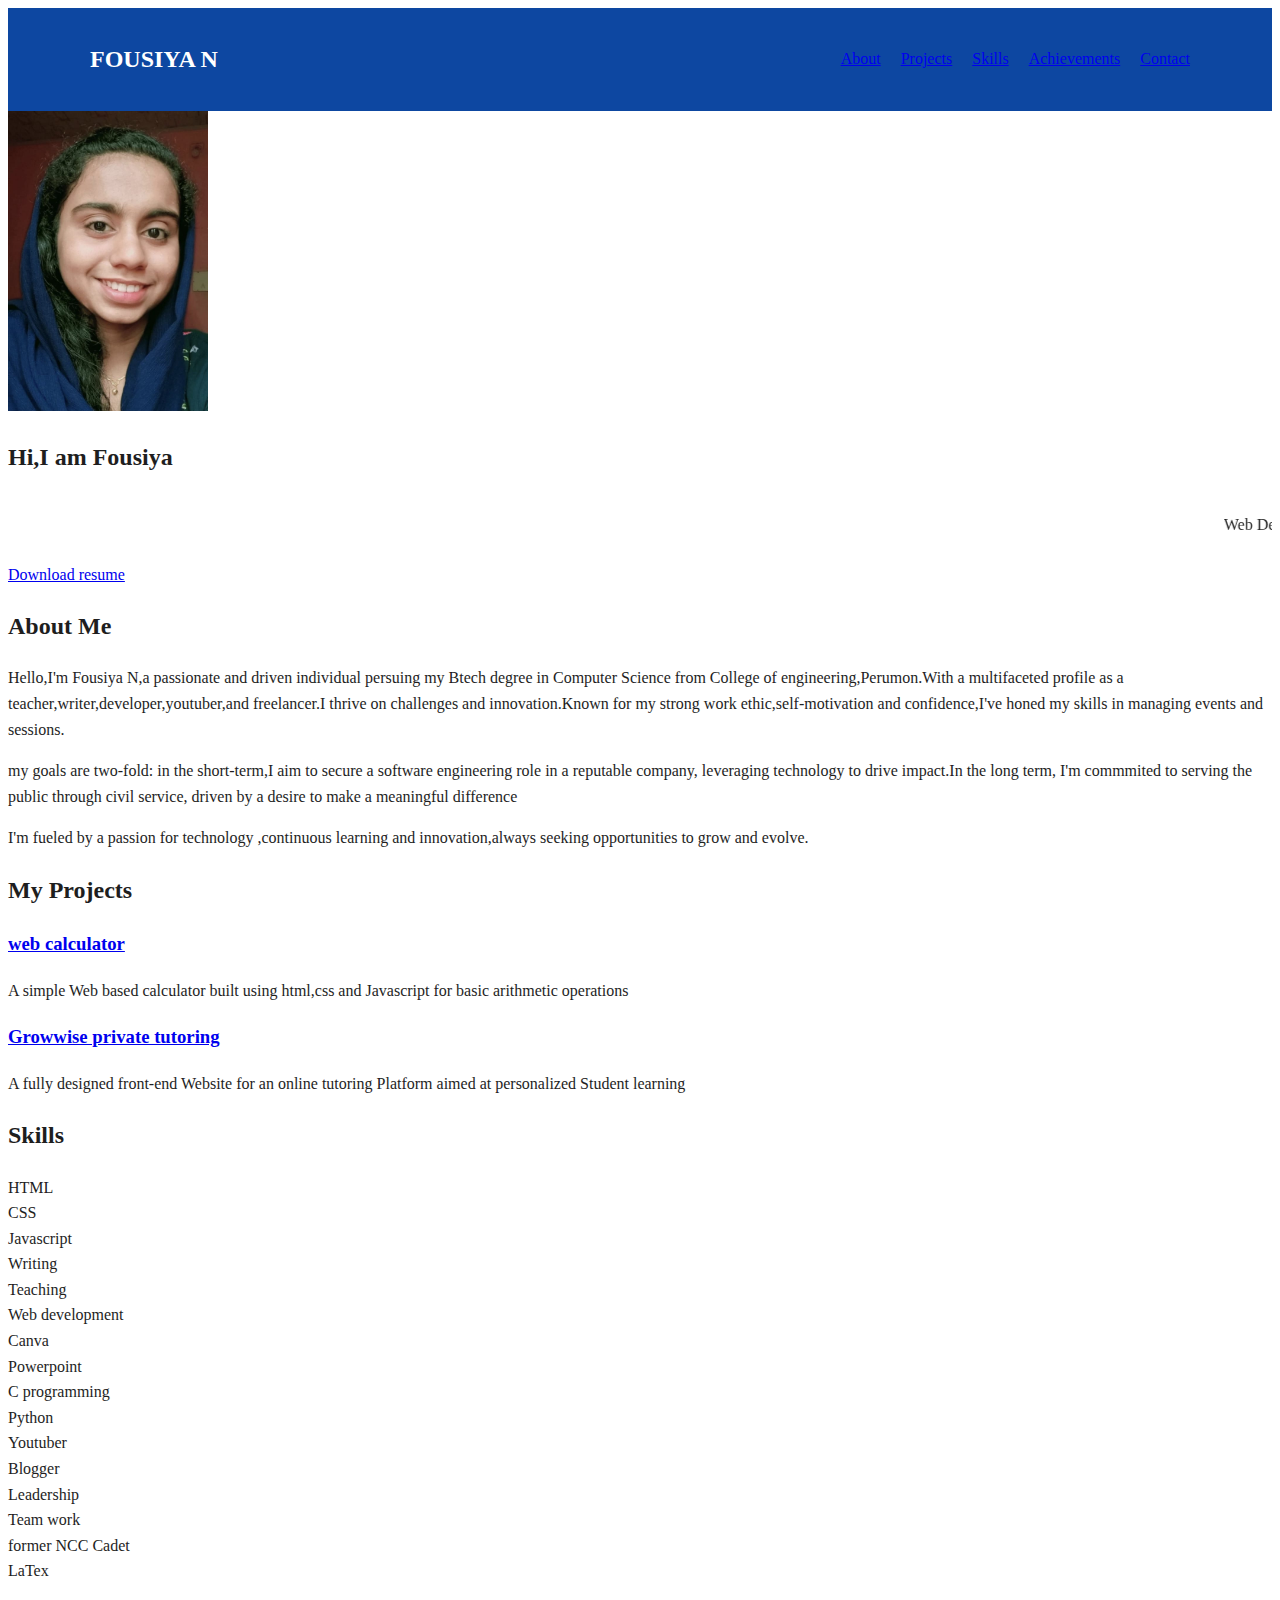
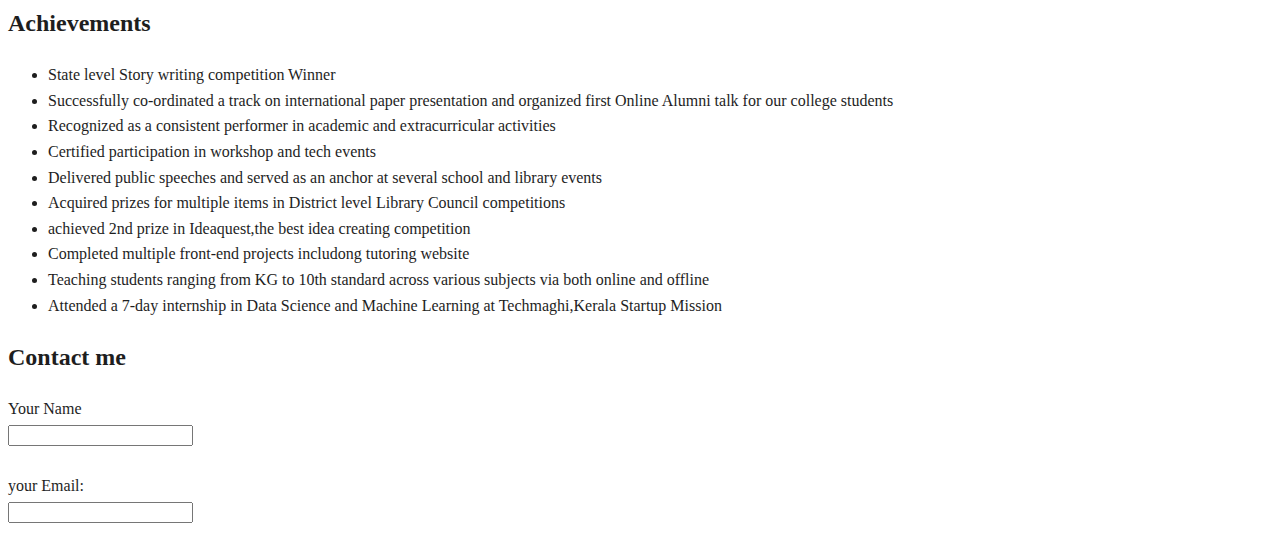
<file: index.html>
<!DOCTYPE html>
<html lang="en">
<head>
    <meta charset="UTF-8">
    <meta name="viewport" content="width=device-width, initial-scale=1.0">
    <title>Fousiya N-Portfolio</title>
    <link rel = "stylesheet" href = "styles.css">
</head>
<body>
    <header>
            <nav class="navbar">
                 <div class="container">
                    <h1 class="logo">FOUSIYA N</h1>
                    <ul class="nav-links">
                        <li><a href="#About">About</a></li>
                        <li><a href="#projects">Projects</a></li>
                        <li><a href="#Skills">Skills</a></li>
                        <li><a href="#Achievements">Achievements</a></li>
                        <li><a href="#Contact">Contact</a></li>
                        </ul>
                 </div>
            </nav>
    </header>


    <section class = "hero">
        <div class="hero-content">
            <img src="image.jpg" alt="FOUSIYA N" height="300px" width="200px" class="profile">
             <h2> Hi,I am Fousiya </h2>
             <marquee><p class="design"> Web Designer *Teacher  *Writer  *Youtuber</p></marquee>
             <a href="#" class="resume" target="blank">Download resume</a>


    <section id = "about" class="section">
             <h2> About Me </h2>
             <p>Hello,I'm Fousiya N,a passionate and driven individual persuing my Btech degree in Computer Science from College of engineering,Perumon.With a multifaceted profile as a teacher,writer,developer,youtuber,and freelancer.I thrive on challenges and innovation.Known for my strong work ethic,self-motivation and confidence,I've honed my skills in managing events and sessions.</p>
             <p>my goals are two-fold: in the short-term,I aim to secure a software engineering role in a reputable company, leveraging technology to drive impact.In the long term, I'm commmited to serving the public through civil service, driven by a desire to make a meaningful difference</p>
             <p>I'm fueled by a passion for technology ,continuous learning and innovation,always seeking opportunities to grow and evolve.</p>
    </section>


    <section id = "projects" class="section">
        <h2> My Projects </h2>
        <div class = "project">
            <h3><a href="calculator.html">web calculator</a></h3>
            <p>A simple Web based calculator built using html,css and Javascript for basic arithmetic operations</p>
        </div>
        <div class = "project">
        <h3> <a href = "https://growwisetutoring.netlify.app/">Growwise private tutoring</a></h3>
        <p>A fully designed front-end Website for an online tutoring Platform  aimed at personalized Student learning</p>
        </div>
    </section>
    
    
    
    <section id = "Skills" class="section">
        <h2> Skills </h2>
        <div class = "skillslist">
            <div>HTML</div>
            <div>CSS</div>
            <div>Javascript</div>
            <div>Writing</div>
            <div>Teaching</div>
            <div>Web development</div>
            <div>Canva</div>
            <div>Powerpoint</div>
            <div>C programming</div>
            <div>Python</div>
            <div>Youtuber</div>
            <div>Blogger</div>
            <div>Leadership</div>
            <div>Team work</div>
            <div> former NCC Cadet</div>
            <div>LaTex</div>
        </div>
    </section>

    <section id = "Achievements">
        <h2>Achievements</h2>
        <ul>
            <li>State level Story writing competition Winner</li>
            <li>Successfully co-ordinated a track on international paper presentation and organized first Online Alumni talk for our college students</li>
            <li>Recognized as a consistent performer in academic and extracurricular activities</li>
            <li>Certified participation in workshop and tech events</li>
            <li>Delivered public speeches and served as an anchor at several school and library events</li>
            <li>Acquired prizes for multiple items in District level Library Council competitions </li>
            <li>achieved 2nd prize in Ideaquest,the best idea creating competition</li>
            <li>Completed multiple front-end projects includong tutoring website</li>
            <li>Teaching students ranging from KG to 10th standard across various subjects via both online and offline</li>
            <li>Attended a 7-day internship in Data Science and Machine Learning at Techmaghi,Kerala Startup Mission</li>



        </ul>
    </section>

    <section id = "Contact" class="section ">
        <h2> Contact me  </h2>
        <form action="#" method="POST">
            <label for="name">Your Name</label><br>
            <input type = "text" id="name" name="name" required>  <br><br>
            <label for="email"> your Email: </label><br>
            <input type="email" id="email" name="email"><br><br>
</file>
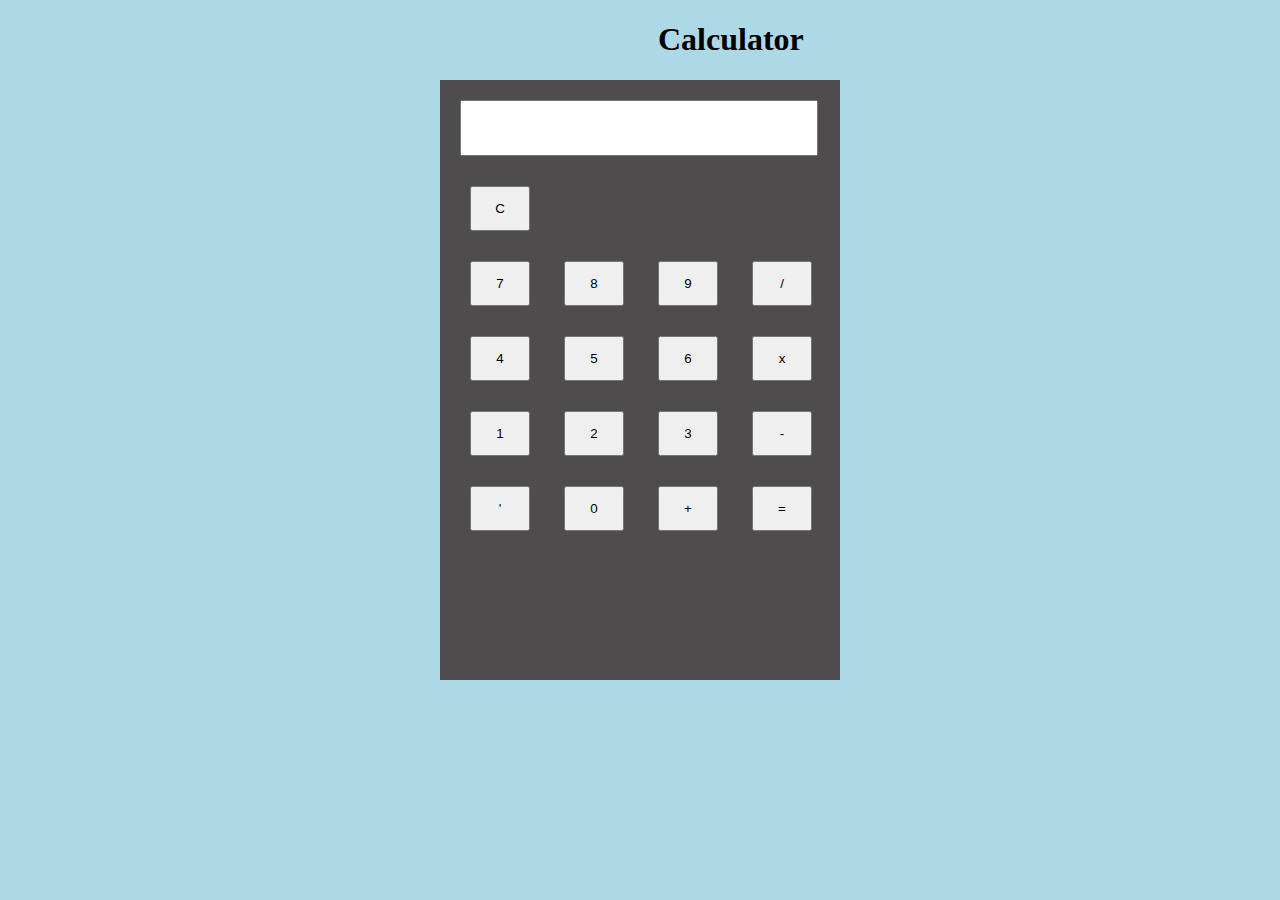
<file: calculator.html>
<!DOCTYPE html>
<html lang="en">
<head>
    <meta charset="UTF-8">
    <meta name="viewport" content="width=device-width, initial-scale=1.0">
    <title>Document</title>
    <link rel="stylesheet" href="calculator.css">
    <script src="calculator.js"></script>


</head>
<body style="background-color: lightblue;">
    
   <h1 class="name">Calculator</h1>
   
   
    <div class="main body">
        <div class="calculator">
            <div class="output">
                <input type="text" id="screen">



            </div>
            <div class="buttons">
                <button onclick="clearscreen()"class="btn">C</button>
                <div class="row1">
                    <button onclick="clickme(7)" class="btn">7</button>
                    <button onclick="clickme(8)" class="btn">8</button>
                    <button onclick="clickme(9)" class="btn">9</button>
                    <button onclick="clickme('/')" class="btn">/</button>
                </div>
                <div class="row2">
                    <button onclick="clickme(4)" class="btn">4</button>
                    <button onclick="clickme(5)" class="btn">5</button>
                    <button onclick="clickme(6)" class="btn">6</button>
                    <button onclick="clickme('*')" class="btn">x</button>


                </div>
                <div class="row3">
                    <button onclick="clickme(1)" class="btn">1</button>
                    <button onclick="clickme(2)" class="btn">2</button>
                    <button onclick="clickme(3)" class="btn">3</button>
                    <button onclick="clickme('-')" class="btn">-</button>


                </div>
                <div class="row3">
                    <button onclick="clickme('.')" class="btn">'</button>
                    <button onclick="clickme(0)" class="btn">0</button>
                    <button onclick="clickme('+')" class="btn">+</button>
                    <button onclick="equalclick()" class="btn">=</button>



                </div>


        </div>




    </div>
    
</body>
</html>
</file>
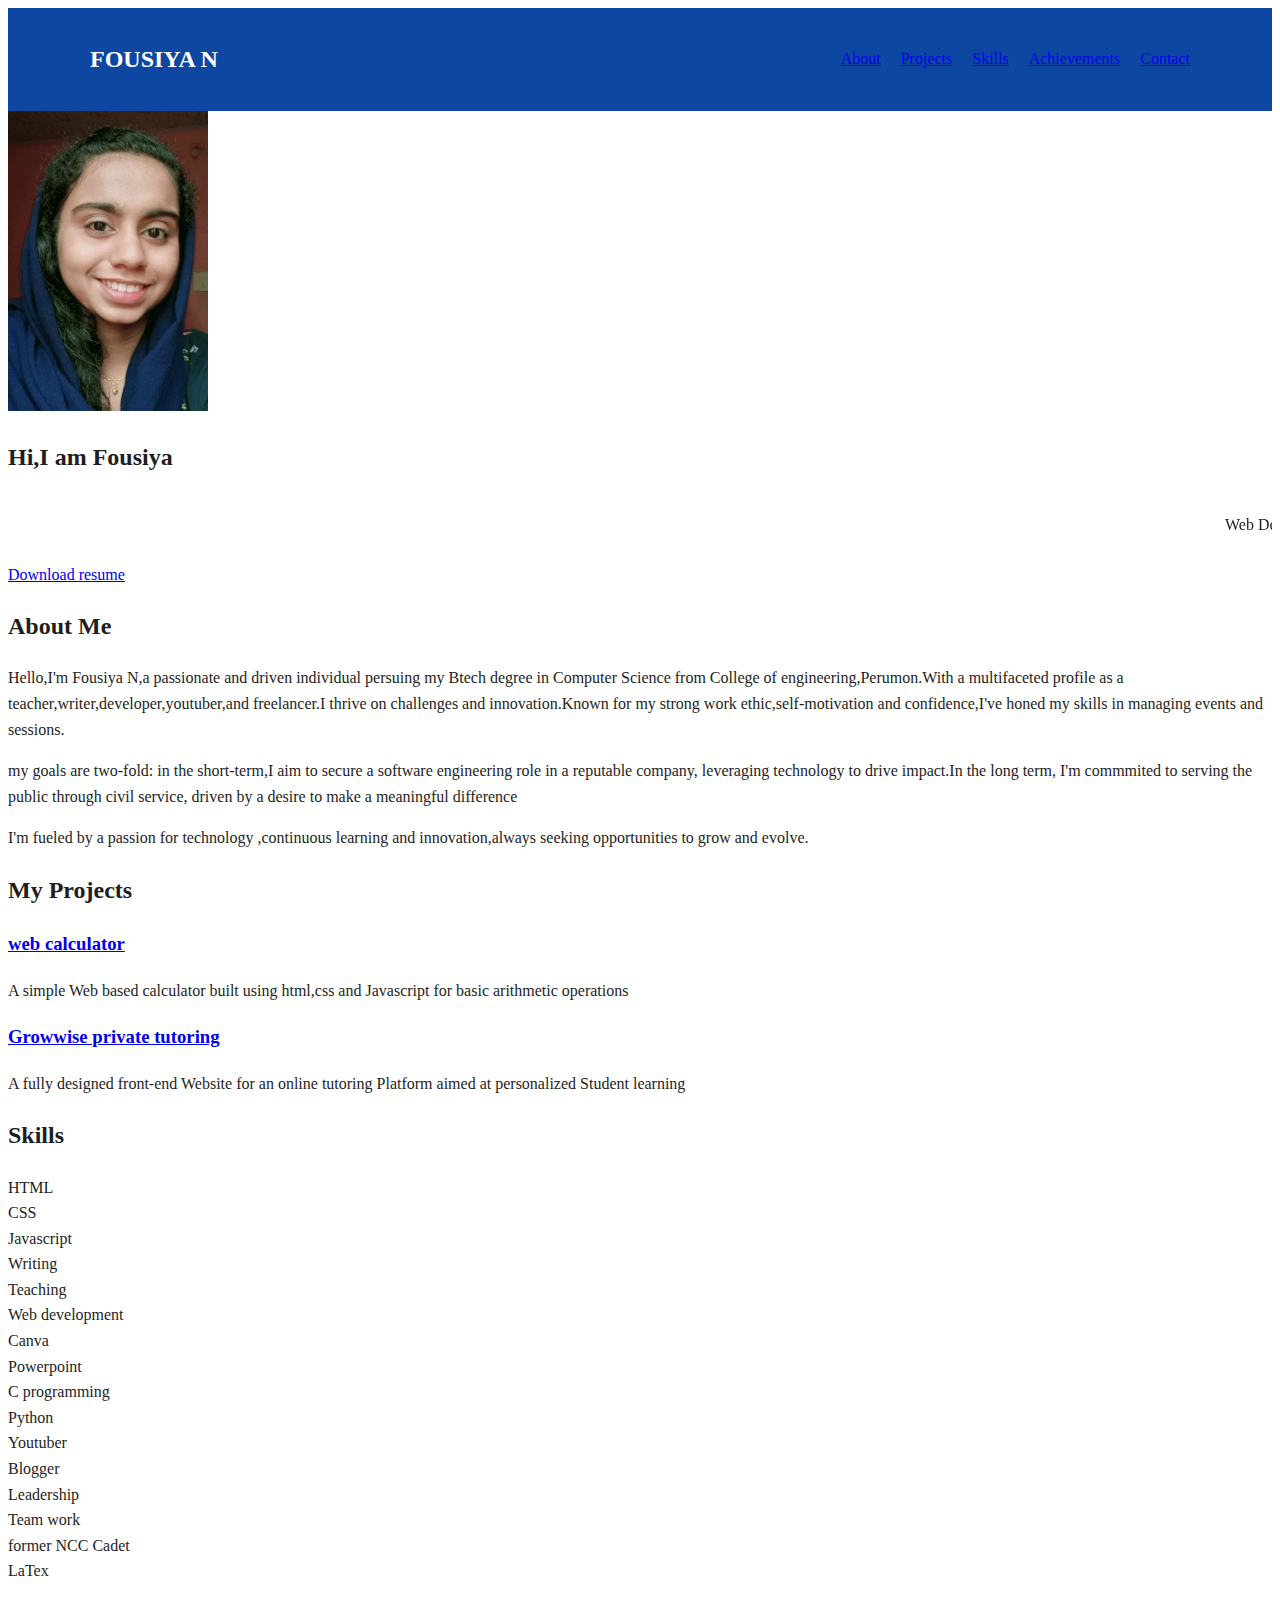
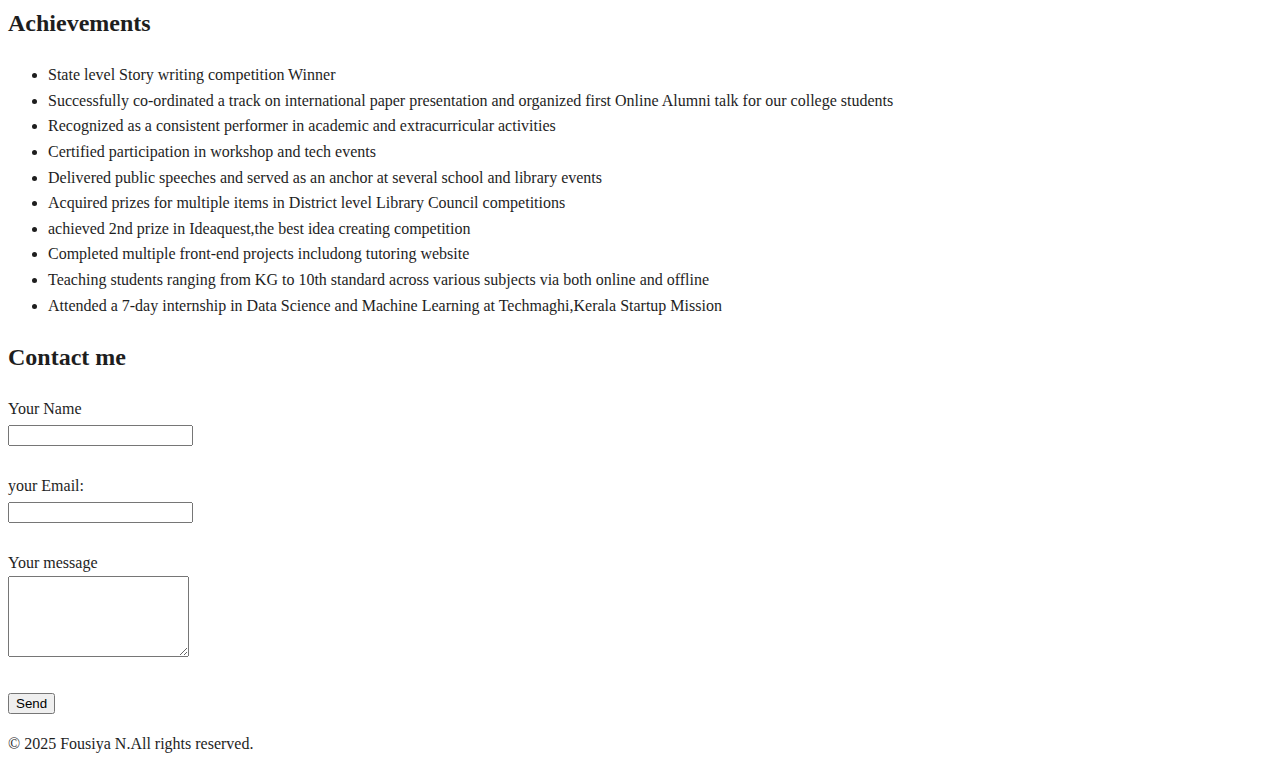
<file: index.html.html>
<!DOCTYPE html>
<html lang="en">
<head>
    <meta charset="UTF-8">
    <meta name="viewport" content="width=device-width, initial-scale=1.0">
    <title>Fousiya N-Portfolio</title>
    <link rel = "stylesheet" href = "styles.css">
</head>
<body>
    <header>
            <nav class="navbar">
                 <div class="container">
                    <h1 class="logo">FOUSIYA N</h1>
                    <ul class="nav-links">
                        <li><a href="#About">About</a></li>
                        <li><a href="#projects">Projects</a></li>
                        <li><a href="#Skills">Skills</a></li>
                        <li><a href="#Achievements">Achievements</a></li>
                        <li><a href="#Contact">Contact</a></li>
                        </ul>
                 </div>
            </nav>
    </header>


    <section class = "hero">
        <div class="hero-content">
            <img src="image.jpg" alt="FOUSIYA N" height="300px" width="200px" class="profile">
             <h2> Hi,I am Fousiya </h2>
             <marquee><p class="design"> Web Designer *Teacher  *Writer  *Youtuber</p></marquee>
             <a href="#" class="resume" target="blank">Download resume</a>


    <section class = "about" class="section">
             <h2> About Me </h2>
             <p>Hello,I'm Fousiya N,a passionate and driven individual persuing my Btech degree in Computer Science from College of engineering,Perumon.With a multifaceted profile as a teacher,writer,developer,youtuber,and freelancer.I thrive on challenges and innovation.Known for my strong work ethic,self-motivation and confidence,I've honed my skills in managing events and sessions.</p>
             <p>my goals are two-fold: in the short-term,I aim to secure a software engineering role in a reputable company, leveraging technology to drive impact.In the long term, I'm commmited to serving the public through civil service, driven by a desire to make a meaningful difference</p>
             <p>I'm fueled by a passion for technology ,continuous learning and innovation,always seeking opportunities to grow and evolve.</p>
    </section>


    <section id = "projects" class="section">
        <h2> My Projects </h2>
        <div class = "project">
            <h3><a href="calculator.html">web calculator</a></h3>
            <p>A simple Web based calculator built using html,css and Javascript for basic arithmetic operations</p>
        </div>
        <div class = "project">
        <h3> <a href = "https://growwisetutoring.netlify.app/">Growwise private tutoring</a></h3>
        <p>A fully designed front-end Website for an online tutoring Platform  aimed at personalized Student learning</p>
        </div>
    </section>
    
    
    
    <section id = "Skills" class="section">
        <h2> Skills </h2>
        <div class = "skillslist">
            <div>HTML</div>
            <div>CSS</div>
            <div>Javascript</div>
            <div>Writing</div>
            <div>Teaching</div>
            <div>Web development</div>
            <div>Canva</div>
            <div>Powerpoint</div>
            <div>C programming</div>
            <div>Python</div>
            <div>Youtuber</div>
            <div>Blogger</div>
            <div>Leadership</div>
            <div>Team work</div>
            <div> former NCC Cadet</div>
            <div>LaTex</div>
        </div>
    </section>

    <section id = "Achievements">
        <h2>Achievements</h2>
        <ul>
            <li>State level Story writing competition Winner</li>
            <li>Successfully co-ordinated a track on international paper presentation and organized first Online Alumni talk for our college students</li>
            <li>Recognized as a consistent performer in academic and extracurricular activities</li>
            <li>Certified participation in workshop and tech events</li>
            <li>Delivered public speeches and served as an anchor at several school and library events</li>
            <li>Acquired prizes for multiple items in District level Library Council competitions </li>
            <li>achieved 2nd prize in Ideaquest,the best idea creating competition</li>
            <li>Completed multiple front-end projects includong tutoring website</li>
            <li>Teaching students ranging from KG to 10th standard across various subjects via both online and offline</li>
            <li>Attended a 7-day internship in Data Science and Machine Learning at Techmaghi,Kerala Startup Mission</li>



        </ul>
    </section>

    <section id = "Contact" class="section ">
        <h2> Contact me  </h2>
        <form action="#" method="POST">
            <label for="name">Your Name</label><br>
            <input type = "text" id="name" name="name" required>  <br><br>
            <label for="email"> your Email: </label><br>
            <input type="email" id="email" name="email"><br><br>
            <label for="Message">Your message</label> <br>
            <textarea id ="message" name="message" rows="5" required></textarea><br><br>
            <button type="submit">Send</button>
        </form>
    </section>


    <footer>
        <p>&copy; 2025 Fousiya N.All rights reserved.</p>
    </footer>

</body>
</html>
</file>
<file: calculator.css>
.calculator{
    width: 400px;
    height:600px;
    background: rgb(78, 76, 76);
    margin: 0 auto;
}

.name{
    padding-left: 300px;
    padding-left: 650px;
}




#screen{
    width: 350px;
    height: 50px;
    margin-top: 20px;
    margin-left: 20px;
    pointer-events: none;
}



.btn{
    width: 60px;
    height: 45px;
    margin-left: 30px;
    margin-top: 30px;

}
</file>
<file: styles.css>
//* Base Reset */
* {
  margin: 0;
  padding: 0;
  box-sizing: border-box;
  font-family: 'Inter', sans-serif;
  scroll-behavior: smooth;
}

html{
    scrollbar-width: smooth;
}

body {
  background-color: #fff;
  color: #1e1e1e;
  line-height: 1.6;
}

/* Navbar */
.navbar {
  background-color: #0d47a1;
  padding: 1rem 0; /* FIXED */
  color: white;
  position: sticky;
  top: 0;
  z-index: 1000;
  width: 100%;

}

.container {
  max-width: 1100px;
  margin: auto;
  display: flex;
  justify-content: space-between;
  align-items: center;
  padding: 0 20px;
}

.logo {
  color: white;
  font-size: 1.5rem;
  font-weight: bold;
}

.nav-links {
  list-style: none;
  display: flex;
  gap: 20px;
}
.menu-toggle{
  display: none;
  font-size: 24px;
  background: none;
  border: none;
  color: white;

.nav-links a {
  color: white;
  text-decoration: none;
  font-weight: 500;
  transition: color 0.3s ease;
}

.nav-links a:hover {
  color: #ffc107;
}

.design{
    font-weight: bold;
    color: Red;
    
}


.hero {
  text-align: center;
  padding: 80px 20px;
  background: #e3f2fd;
  background-image: url('bg.jpg');
}

.profile{
  width: 150px;
  height: 150px;
  object-fit: cover;
  border-radius: 50%;
  margin-bottom: 20px;
}

.hero h2 {
  font-size: 2rem;
  color: #0d47a1;
}

.hero p {
  font-size: 1.1rem;
  margin: 10px 0 20px;
}

.resume{
  background-color: #0d47a1;
  color: white;
  padding: 10px 20px;
  text-decoration: none;
  border-radius: 6px;
  transition: background-color 0.3s;
}

.resume:hover {
  background-color: #08306b;
}

.section {
  max-width: 1000px;
  margin: auto;
  padding: 60px 20px;
  background-color: #fff;
  margin-top: 20px;
  border-radius: 8px;
  box-shadow: 0 2px 10px rgba(0, 0, 0, 0.05);
}

.about p{
    text-align: justify;
    line-height: 1.6;
    margin-bottom: 1em;
}

.section h2 {
  text-align: center;
  color: #0d47a1;
  margin-bottom: 30px;
}

.skills-grid {
  display: grid;
  grid-template-columns: repeat(auto-fill, minmax(140px, 1fr));
  gap: 20px;
  text-align: center;
}

.skill {
  background-color: #e3f2fd;
  padding: 15px;
  border-radius: 6px;
  font-weight: 500;
}


form {
  display: flex;
  flex-direction: column;
  gap: 15px;
  max-width: 500px;
  margin: auto;
}

form input,
form textarea {
  padding: 12px;
  border: 1px solid #ccc;
  border-radius: 6px;
}

form button {
  background-color: #0d47a1;
  color: white;
  padding: 10px;
  border: none;
  border-radius: 6px;
  cursor: pointer;
  transition: background-color 0.3s;
}

form button:hover {
  background-color: #08306b;
}


footer {
  background-color: #0d47a1;
  color: white;
  text-align: center;
  padding: 15px 0;
  margin-top: 40px;
}


@media (max-width: 768px) {
   .menu-toggle{
     display: block;
   }
  

  .container {
    flex-direction: column;
    gap: 10px;
  }

  .nav-links {
    flex-direction: column;
    gap: 10px;
  }

  .hero h2 {
    font-size: 1.5rem;
  }

  .skills-grid {
    grid-template-columns: repeat(auto-fill, minmax(120px, 1fr));
  }

  form {
    padding: 0 10px;
  }
}
</file>
